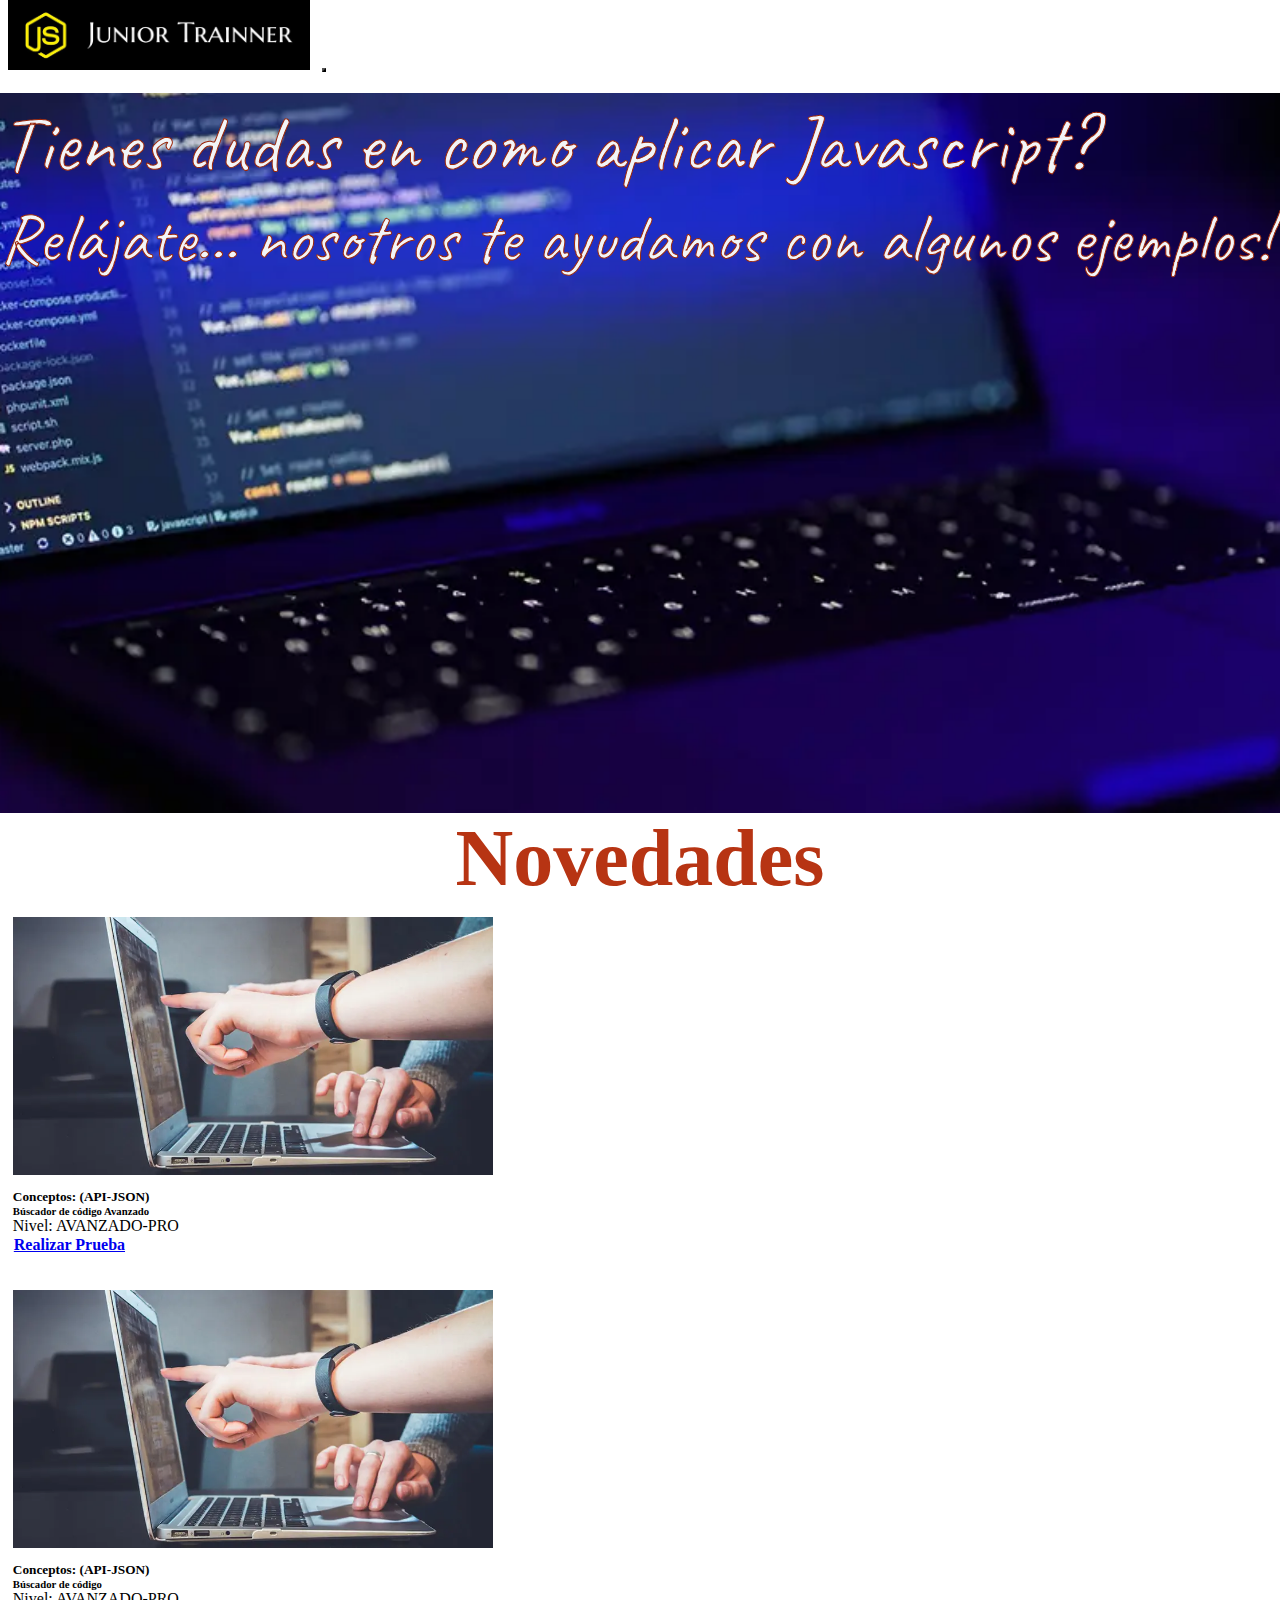
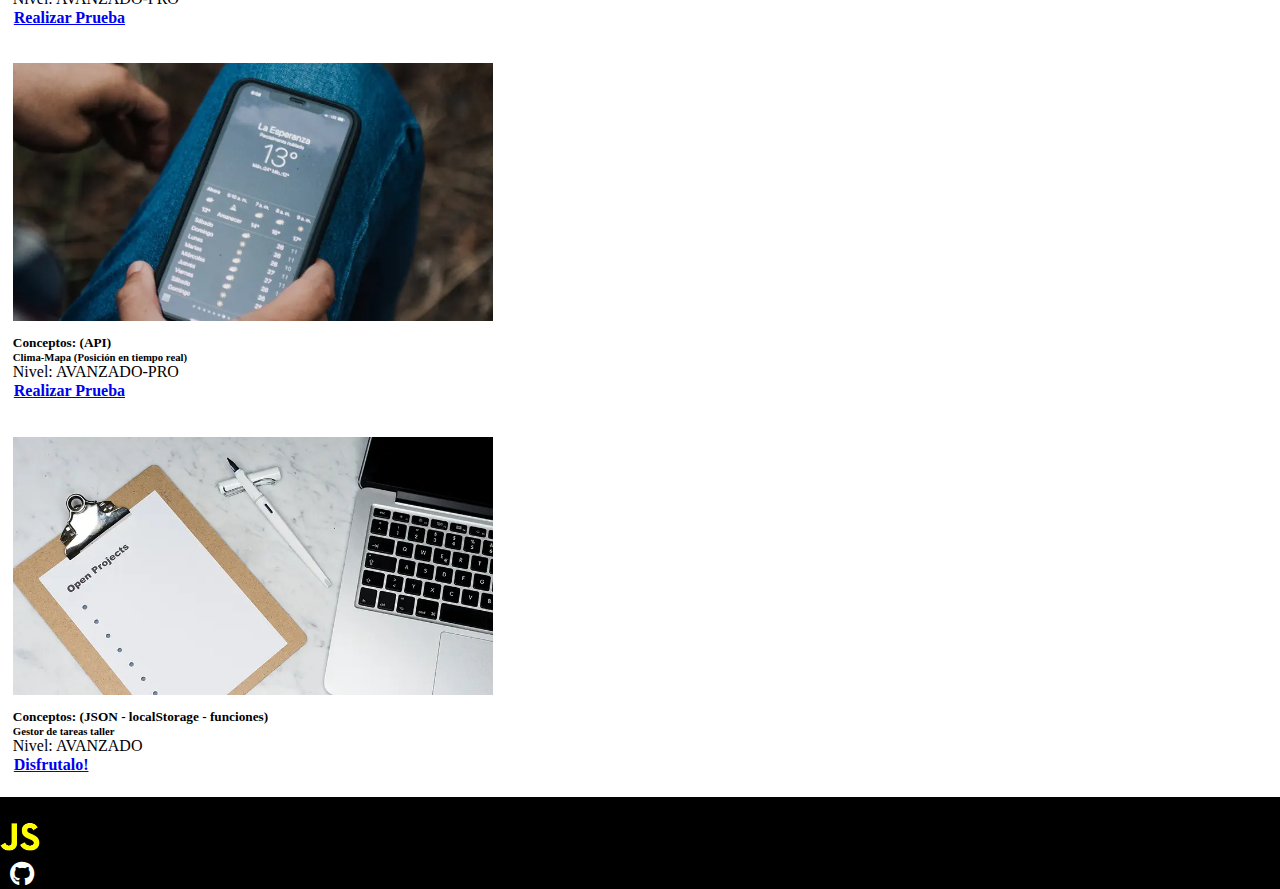
<file: index.html>
<!DOCTYPE html>
<html lang="es">
<head>
    <meta charset="UTF-8">
    <meta http-equiv="X-UA-Compatible" content="IE=edge">
    <meta name="viewport" content="width=device-width, initial-scale=1.0">
    <meta name="keywords" content="JavaScript, códigos, ejemplos, funciones, arrays, obajtos, JSON, API, promesas, ciclos, if, for ">
    <meta name="description" content="En esta sección de JS Junior Trainer, te pedimos que pruebes nuestros ejemplos, pases por nuestro repositorio GITHUB y nos dejes tus comentarios">
    <link rel="shortcut icon" href="" type="image/x-icon">
    <link rel="stylesheet" href="https://cdnjs.cloudflare.com/ajax/libs/animate.css/4.1.1/animate.min.css"/>
    <link rel="stylesheet" href="https://cdnjs.cloudflare.com/ajax/libs/font-awesome/6.0.0/css/all.min.css">
    <link href="https://cdn.jsdelivr.net/npm/bootstrap@5.1.3/dist/css/bootstrap.min.css" rel="stylesheet" integrity="sha384-1BmE4kWBq78iYhFldvKuhfTAU6auU8tT94WrHftjDbrCEXSU1oBoqyl2QvZ6jIW3" crossorigin="anonymous">
    <link rel="stylesheet" href="./css/style.css">
    <title>JS Junior Trainer | Inicio</title>
</head>
<body>
    <header id="header_boot">
        <nav class="navbar navbar-expand-lg navbar-light bg-black" >
            <div class="container-fluid">
              <a class="navbar-brand" href="./index.html"><img src="./imgf/logonav.webp" alt="Javascript" class="logo_cucina"></img></a>
              <button class="navbar-toggler" type="button" data-bs-toggle="collapse" data-bs-target="#navbarNavAltMarkup" aria-controls="navbarNavAltMarkup" aria-expanded="false" aria-label="Toggle navigation">
                <span class="navbar-toggler-icon"></span>
              </button>
              <div class="collapse navbar-collapse" id="navbarNavAltMarkup" >
                <div class="navbar-nav">
                  <a class="nav-link active" aria-current="page" href="./index.html">Inicio</a>
                  <a class="nav-link" href="./pagesprincipal/simulacionpg.html">Simulación</a>
                  <a class="nav-link" href="./pagesprincipal/api.html">API</a>
                  <a class="nav-link" href="./pagesprincipal/nosotros.html">Nosotros</a>
                </div>
              </div>
            </div>
          </nav>
      </header>
      <section>
        <div class="p-1 text-center bg-image" id="main_principal">
          <div class="mask">
            <div class="d-flex justify-content-center align-items-center h-100">
              <div class="text-white m-3 text_main">
                <h1 class="mt-3">Tienes dudas en como aplicar Javascript?</h1>
                <h3 class="p-1">Relájate... nosotros te ayudamos con algunos ejemplos!</h3>
              </div>
            </div>
          </div>
        </div>
  </section>  
  <section>
    <div class="title_novedades">
      <h3>Novedades</h3>
    </div>
  </section>
  <section class="p-4 vh-200" >
    <div class="row row-cols-1 row-cols-md-1 g-1">
      <div class="col card_content">
        <div class="card h-auto">
          <img src="./imgf/codificadornm.webp" class="card-img-top" alt="clima-mapa"/></img>
              <div class="card-body">
                <h5 class="card-title text-center"><b>Conceptos: (API-JSON)</b></h5>
                <h6 class="card-title text-center ">Búscador de código Avanzado</h6>
                <p class="card-text text-center">Nivel: AVANZADO-PRO</p>
              </div>
              <div class="card-footer d-grid gap-2 col-9 mx-auto btn_card_p">
                <a href="./trepages/codifcadornmeuropatpfull.html" class="btn btn-danger boton_card"><b>Realizar Prueba</b></a>
              </div>
          </div>
      </div> 
      <div class="row row-cols-1 row-cols-md-1 g-1">
        <div class="col card_content">
          <div class="card h-auto">
            <img src="./imgf/codificadornm.webp" class="card-img-top" alt="clima-mapa"/></img>
                <div class="card-body">
                  <h5 class="card-title text-center"><b>Conceptos: (API-JSON)</b></h5>
                  <h6 class="card-title text-center ">Búscador de código</h6>
                  <p class="card-text text-center">Nivel: AVANZADO-PRO</p>
                </div>
                <div class="card-footer d-grid gap-2 col-9 mx-auto btn_card_p">
                  <a href="./trepages/codifcadornmeuropatp.html" class="btn btn-danger boton_card"><b>Realizar Prueba</b></a>
                </div>
            </div>
        </div> 
        <div class="col card_content">
          <div class="card h-auto">
            <img src="./imgf/apiclima.webp" class="card-img-top" alt="clima-mapa"/></img>
                <div class="card-body">
                  <h5 class="card-title text-center"><b>Conceptos: (API)</b></h5>
                  <h6 class="card-title text-center ">Clima-Mapa (Posición en tiempo real)</h6>
                  <p class="card-text text-center">Nivel: AVANZADO-PRO</p>
                </div>
                <div class="card-footer d-grid gap-2 col-9 mx-auto btn_card_p">
                  <a href="./subpages/apimapsclimasp.html" class="btn btn-danger boton_card"><b>Realizar Prueba</b></a>
                </div>
            </div>
        </div>      
        <div class="col card_content">
          <div class="card h-auto">
            <img src="./imgf/gestordetareas.webp" class="card-img-top" alt="Gestor tareas"></img>
              <div class="card-body">
                <h5 class="card-title text-center"><b>Conceptos: (JSON - localStorage - funciones)</h5></b>
                <h6 class="card-title text-center">Gestor de tareas taller</h6>
                <p class="card-text text-center">Nivel: AVANZADO</p>
              </div>
              <div class="card-footer d-grid gap-2 col-9 mx-auto btn_card_p">
                <a href="./subpages/gestordetareas.html" class="btn btn-primary boton_card"><b>Disfrutalo!</b></a>
              </div>
          </div>
        </div>
      </div>
    </div>   
  </section>
        <footer class="text-center text-lg-start" id="footer_boot">
            <div class="container d-flex justify-content-center py-2"></div>
              <div class="container">
                  <footer class="d-flex flex-wrap justify-content-between align-items-center py-3 border-top">
                    <p class="col-md-4 mb-0 text-white">&copy; 2022 JS Junior Trainer</p>
                    <a href="./index.html" class="col-md-4 d-flex align-items-center justify-content-center mb-3 mb-md-0 me-md-auto link-dark text-decoration-none">
                      <img src="./imgf/Logofooter2.webp" alt="Js Junior Trainer" class="footer_img"></img>
                    </a>
                    <ul class="nav col-md-4 justify-content-center" id="footer_ico">
                      <li class="nav-item icono_footer"><a href="https://github.com/nicof31/proyectofinalfrugoninicolas" class="nav-link px-2 text-white"><i class="fa-brands fa-github"></i></a></li>
                    </ul>
                  </div>
            </div> 
        </footer>
    <script src="https://cdn.jsdelivr.net/npm/bootstrap@5.1.3/dist/js/bootstrap.bundle.min.js" integrity="sha384-ka7Sk0Gln4gmtz2MlQnikT1wXgYsOg+OMhuP+IlRH9sENBO0LRn5q+8nbTov4+1p" crossorigin="anonymous"></script>
    <script src="https://cdn.jsdelivr.net/npm/@popperjs/core@2.10.2/dist/umd/popper.min.js" integrity="sha384-7+zCNj/IqJ95wo16oMtfsKbZ9ccEh31eOz1HGyDuCQ6wgnyJNSYdrPa03rtR1zdB" crossorigin="anonymous"></script>
    <script src="https://cdn.jsdelivr.net/npm/bootstrap@5.1.3/dist/js/bootstrap.min.js" integrity="sha384-QJHtvGhmr9XOIpI6YVutG+2QOK9T+ZnN4kzFN1RtK3zEFEIsxhlmWl5/YESvpZ13" crossorigin="anonymous"></script>
    <script src="https://cdn.boomcdn.com/libs/wow-js/1.3.0/wow.min.js"></script>
    <script src="https://code.jquery.com/jquery-3.5.1.slim.min.js" integrity="sha384-DfXdz2htPH0lsSSs5nCTpuj/zy4C+OGpamoFVy38MVBnE+IbbVYUew+OrCXaRkfj" crossorigin="anonymous"></script>
    <script>
    new WOW().init();
    </script>
</body>
</html>
</file>
<file: css/style.css>
@import url("https://fonts.googleapis.com/css2?family=Caveat:wght@400;500&family=Roboto:ital,wght@0,100;0,300;0,500;0,900;1,400&display=swap");

**** pg ia tramas ****

body {
  background-color: #f5f7fa;
}

.degree:after {
  content: '°C';
  position: absolute;
  font-size: 3rem;
  margin-top: 0.4rem;
  font-weight: 400;
}

/******* PAGINA PRINCIPAL (INDEX) *******/

/* MOBILE FIRST */
* {
  margin: 0%;
  padding: 0%;
  box-sizing: border-box;
}

/*efecto matrix*/
.matrixCont {
  margin: 10px 0px 20px 0px;
  padding: 10px;
}

.matrix {
  font-size: 10px;
  text-align: center;
  width: 10px;
  height: 5vh;
}

/*--nav bar todas las pages y sub pages--*/
.paddingTB {
  padding-top: 50px;
  padding-bottom: 50px;
}

.col-lg-12,
.col-lg-6 {
  padding-right: 0;
  padding-left: 0;
}

.paddingT {
  padding-top: 50px;
}

.centrar {
  text-align: center;
}

.paddingLR {
  padding-left: 10px;
  padding-right: 10px;
}

#navbarNavAltMarkup a {
  color: #fff;
  font-family: "Roboto", sans-serif;
  font-style: normal;
  font-weight: 300;
}

#navbarNavAltMarkup a:hover:not(.active) {
  border-bottom: solid 3px white;
  transition: 0.5s;
}

.navbar-toggler {
  background-color: beige;
  font-size: 0.5rem;
}

.navbar-toggler-icon {
  width: 2.5em;
  height: 2.5em;
}

.logo_cucina {
  width: 200px;
  height: 40px;
}

@media (min-width: 768px) {
  .logo_cucina {
    width: auto;
    height: 50px;
  }
}
@media (min-width: 1024px) {
  .logo_cucina {
    height: 70px;
  }
}
@media (min-width: 5100px) {
  .logo_cucina {
    height: 100px;
  }
  #navbarNavAltMarkup a {
    font-size: 30px;
  }
}
/**-----ANIMACION LOGO-----**/
.logo_cucina {
  display: inline-block;
  margin: 0 0.5rem;
  animation: backInLeft;
  animation-duration: 1.8s;
}

/**----------------------**/
/* vista desktop */
@media only screen and (min-width: 1024px) {
  .navbar-expand-lg .navbar-collapse {
    justify-content: flex-end;
  }
}
/*--Footer todas las pages y sub pages--*/
#footer_boot {
  background-color: black;
  font-family: "Roboto", sans-serif;
  font-style: normal;
  font-weight: 300;
}

#footer_boot img {
  height: 40px;
}

#icono_footer {
  font-size: 25px;
  color: #fff;
  padding: 10px;
}

#footer_ico a {
  text-decoration: none;
  color: #fff;
  margin: 10px;
  font-size: 25px;
}
#footer_ico a i:hover {
  color: orangered;
  transform: scale(1.1);
  transition: ease-in-out 0.1s;
}

/*Pages*/
/****** INICIO PAGINA PRINCPAL (INDEX) ******/
* {
  padding: 0;
  margin: 0;
  box-sizing: border-box;
}

body {
  margin: 0%;
  padding: 0%;
}

#grid_index {
  display: grid;
  grid-template-areas: "cabecera" "principal" "novedades" "footer";
}

/*main*/
main {
  grid-area: principal;
}

#main_principal {
  margin: 0;
  padding: 0;
  box-sizing: border-box;
  flex-direction: column;
  justify-content: center;
  align-items: center;
  background-image: url(../imgf/fondoprincipal1.webp);
  background-size: cover;
  background-repeat: no-repeat;
  background-attachment: unset;
  background-position: center;
  height: 80vh;
  position: relative;
  overflow: hidden;
}

.text_main h1 {
  font-family: "Caveat", cursive;
  font-style: normal;
  font-weight: 400;
  font-size: 40px;
  color: #f2f5f8;
}

.text_main h3 {
  font-family: "Caveat", cursive;
  font-style: normal;
  font-weight: 400;
  font-size: 35px;
  color: #f2f5f8;
}

.text_main {
  animation: fadeInUp;
  animation-duration: 3s;
}

/*Novedades*/
.card_content {
  padding: 1%;
}

.title_novedades {
  text-decoration: none;
  justify-content: center;
  display: flex;
  text-align: center;
  margin: auto;
  font-size: 20px;
  color: #b73413;
  font-weight: 550;
  font-family: font-family-titulos-itermedios;
  padding: 2%;
}

.title_novedades h3 {
  font-family: font-family-titulos-itermedios;
  font-style: bold;
  font-weight: 550;
}

.fondo_content {
  background-color: #eee;
}

.col img {
  width: 100%;
  height: 100%;
  max-width: 30rem;
  max-height: 35rem;
  margin: auto;
  padding-bottom: 10px;
}

@media (min-width: 768px) {
  #grid_index {
    grid-template-areas: "cabecera cabecera cabecera" "principal principal principal" "novedades novedades" "footer footer";
  }
  .text_main h1 {
    -webkit-text-stroke: 1px #9a2609;
    font-size: 60px;
    font-style: bold;
  }
  .text_main h3 {
    -webkit-text-stroke: 1px #9a2609;
    font-size: 50px;
    font-style: bold;
  }
  .title_novedades h3 {
    font-size: 60px;
  }
}
@media (min-width: 1024px) {
  .title_novedades {
    padding: 0%;
  }
  .text_main h1 {
    font-size: 80px;
  }
  .text_main h3 {
    font-size: 70px;
  }
  .title_novedades h3 {
    font-size: 80px;
  }
}
.card-footer {
  background-color: #fff;
  border-top: 0px #fff;
}

.btn_card_p {
  padding: 1px;
  margin-bottom: 10px;
}

/****** FIN PAGINA PRINCPAL (INDEX) ******/

/*****PG PRINCIPAL COMENTARIOS***/
.title_tp h1 {
  font-family: "Roboto", sans-serif;
  font-style: bold;
  font-weight: 700;
  font-size: 15px;
  color: black;
}

.textos_section_comentarios {
  display: inline-block;
  width: 100%;
  min-height: 75px;
  align-items: center;
  justify-content: end;
  text-align: center;
  background-color: rgba(226, 216, 204, 0.89);
  margin-bottom: 1px;
  padding: 15px;
}

.textos_section_comentarios h3 {
  font-family: "Roboto", sans-serif;
  font-style: bold;
  font-weight: 700;
  font-size: 12px;
  color: black;
}

.textos_section_comentarios p {
  font-family: "Roboto", sans-serif;
  font-style: normal;
  font-weight: 400;
}

@media (min-width: 768px) {
  .title_tp h1 {
    font-size: 25px;
  }

  .textos_section_comentarios h3 {
    font-size: 20px;
  }
  .textos_section_comentarios p {
    font-size: 15px;
  }
}

@media (min-width: 1024px) {
  .title_tp h1 {
    font-size: 35px;
  }
  .textos_section_comentarios h3 {
    font-size: 30px;
  }
  .textos_section_comentarios p {
    font-size: 20px;
  }
}
@media (min-width: 5100px) {
  .title_tp h1 {
    font-size: 60px;
  }
  .textos_section_comentarios h3 {
    font-size: 55px;
  }
  .textos_section_comentarios p {
    font-size: 25px;
  }
}

/*****INCIO PG JUEGO PELEA ROCKY VS DRAGO ******/

.cont_general {
  display: grid;
  grid-template-columns: 2fr;
  justify-items: center;
  align-items: center;
  background-color: black;
}

.contend_comb h1 {
  text-align: center;
  display: flex;
  font-size: 50px;
  justify-content: center;
}
.contend_comb a {
  text-align: center;
  display: flex;
  font-size: 30px;
  justify-content: center;
  text-decoration: none;
}

.card_juego {
  display: grid;
  box-shadow: 0 4px 8px 0 rgba(0, 0, 0, 0.2);
  width: 450px;
  height: 350px;
  margin: 15px;
  text-align: center;
  font-size: 20px;
  font-weight: bold;
  background-color: #fff;
  border-radius: 10px;
  justify-items: center;
  justify-content: center;
  align-items: center;
}

.card_juego h5 {
  font-size: 10 px;
  color: black;
  justify-content: center;
  font-weight: 200;
}
.card_juego img {
  width: 300px;
  height: 200px;
  display: inline-flexbox;
  margin: 30px;
  justify-content: center;
  align-items: center;
}

/*****FIN PG JUEGO PELEA ROCKY VS DRAGO ******/

/*****INCIO PG simu quini******/
.card_juego_2 {
  display: grid;
  box-shadow: 0 4px 8px 0 rgba(0, 0, 0, 0.2);
  width: 300px;
  height: 50px;
  margin: 15px;
  text-align: center;
  font-size: 20px;
  font-weight: bold;
  background-color: #fff;
  border-radius: 10px;
  justify-items: center;
  justify-content: center;
  align-items: center;
}

/*****FIN PG JUEGO simu ******/

.card_juego_3 {
  display: grid;
  box-shadow: 0 4px 8px 0 rgba(0, 0, 0, 0.2);
  width: 500px;
  height: 700px;
  margin: 15px;
  text-align: center;
  font-size: 20px;
  font-weight: bold;
  background-color: #fff;
  border-radius: 10px;
  justify-items: center;
  justify-content: center;
  align-items: center;
}

/*---------pg simulador ------------------*/

.bd-placeholder-img {
  font-size: 1.125rem;
  text-anchor: middle;
  -webkit-user-select: none;
  -moz-user-select: none;
  user-select: none;
}

@media (min-width: 768px) {
  .bd-placeholder-img-lg {
    font-size: 3.5rem;
  }
}

/*---------pg simuladorpg ------------------*/

/*****Api maps clima ******/
#fechClima h2 {
  justify-items: center;
  justify-content: center;
  align-items: center;
  text-align: center;
  font-size: 20px;
  font-weight: bold;
  color: black;
}

#fechClima h3 {
  justify-items: center;
  justify-content: center;
  align-items: center;
  text-align: center;
  font-size: 15px;
  font-weight: bold;
  color: black;
}

#cliPosActual h2 {
  align-items: center;
  text-align: center;
  font-size: 15px;
}

#cliPosActual p {
  padding-top: 15px;
  font-size: 10px;
}

#btnnuevaConsulta {
  font-size: 10px;
  justify-items: center;
  justify-content: center;
  align-items: center;
}

#cliPosPredicc h2 {
  align-items: center;
  text-align: center;
  font-size: 15px;
  color: #fff;
}

#cliPosPredicc h4 {
  font-size: 15px;
  color: #fff;
}

#cliPosPredicc p {
  padding-top: 15px;
  font-size: 10px;
  color: #fff;
}

#btnRecargarMapa{
  font-size: 10px;
  justify-items: center;
  justify-content: center;
  align-items: center;
}

#btnborrarPuntosMapa{
  font-size: 10px;
  justify-items: center;
  justify-content: center;
  align-items: center;
}

#map {
  width:100%;
  height:100vw; 
  margin-top: 10px;
}

@media (min-width: 768px) {
  #fechClima h2 {
    font-size: 35px;
  }

  #fechClima h3 {
    font-size: 30px;
  }

  #cliPosActual h2 {
    font-size: 25px;
  }

  #cliPosActual p {
    font-size: 20px;
  }
  #btnnuevaConsulta {
    font-size: 20px;
  }

  #cliPosPredicc h2 {
    font-size: 25px;
  }

  #cliPosPredicc h4 {
    font-size: 20px;
  }

  #cliPosPredicc p {
    font-size: 18px;
  }

  #btnRecargarMapa{
    font-size: 20px;
  }

  #btnborrarPuntosMapa{
    font-size: 20px;
  }

  #map {
    height:75vw; 
  }
}

@media (min-width: 1024px) {
  #fechClima h2 {
    font-size: 40px;
  }

  #fechClima h3 {
    font-size: 35px;
  }

  #cliPosActual h2 {
    font-size: 35px;
  }
  #cliPosActual p {
    font-size: 30px;
  }
  #btnnuevaConsulta {
    font-size: 25px;
  }
  #cliPosPredicc h2 {
    font-size: 35px;
  }

  #cliPosPredicc h4 {
    font-size: 30px;
  }

  #cliPosPredicc p {
    font-size: 28px;
  }

  #btnRecargarMapa{
    font-size: 25px;
  }

  #btnborrarPuntosMapa{
    font-size: 25px;
  }

  #map {
    height:50vw; 
  }
}
@media (min-width: 5100px) {
  #fechClima h2 {
    font-size: 65px;
  }

  #fechClima h3 {
    font-size: 60px;
  }

  #cliPosActual h2 {
    font-size: 60px;
  }
  #cliPosActual p {
    font-size: 55px;
  }
  #btnnuevaConsulta {
    font-size: 35px;
  }
  #cliPosPredicc h2 {
    font-size: 60px;
  }

  #cliPosPredicc h4 {
    font-size: 50px;
  }

  #cliPosPredicc p {
    font-size: 45px;
  }

  #btnRecargarMapa{
    font-size: 35px;
  }

  #btnborrarPuntosMapa{
    font-size: 35px;
  }

  #map {
    height:50vw; 
  }
}
/*--------PAGES COMENTARIOS----------*/
.nosotros_contenedor {
  max-width: 80%;
}

.text_creador {
  color: black;
  font-family: "Roboto", sans-serif;
  font-style: bold;
}
.text_creador h3 {
  font-size: 25px;
}
@media only screen and (min-width: 768px) {
  .text_creador h3 {
    font-size: 30px;
  }
}
@media only screen and (min-width: 1024px) {
  .text_creador h3 {
    font-size: 40px;
  }
}
@media only screen and (min-width: 5100px) {
  .text_creador h3 {
    font-size: 90px;
  }
}
.text_creador h5 {
  font-weight: 900;
  font-size: 25px;
}
@media only screen and (min-width: 768px) {
  .text_creador h5 {
    font-size: 35px;
  }
}
@media only screen and (min-width: 1024px) {
  .text_creador h5 {
    font-size: 45px;
  }
}
@media only screen and (min-width: 5100px) {
  .text_creador h5 {
    font-size: 80px;
  }
}
.text_creador h6 {
  font-weight: 700;
  font-size: 20px;
}
@media only screen and (min-width: 768px) {
  .text_creador h6 {
    font-size: 30px;
  }
}
@media only screen and (min-width: 1024px) {
  .text_creador h6 {
    font-size: 40px;
  }
}
@media only screen and (min-width: 5100px) {
  .text_creador h6 {
    font-size: 60px;
  }
}
.text_creador p {
  font-weight: 500;
  font-size: 20px;
}
@media only screen and (min-width: 5100px) {
  .text_creador p {
    font-size: 40px;
  }
}
@media only screen and (min-width: 5100px) {
  .text_creador ul {
    font-size: 35px;
  }
}

@media (min-width: 5100px) {
  .nos_img_pg img {
    height: 1249px;
    width: 1800px;
  }
}

/****** FIN PAGINA COMENTARIOS ******/
</file>
